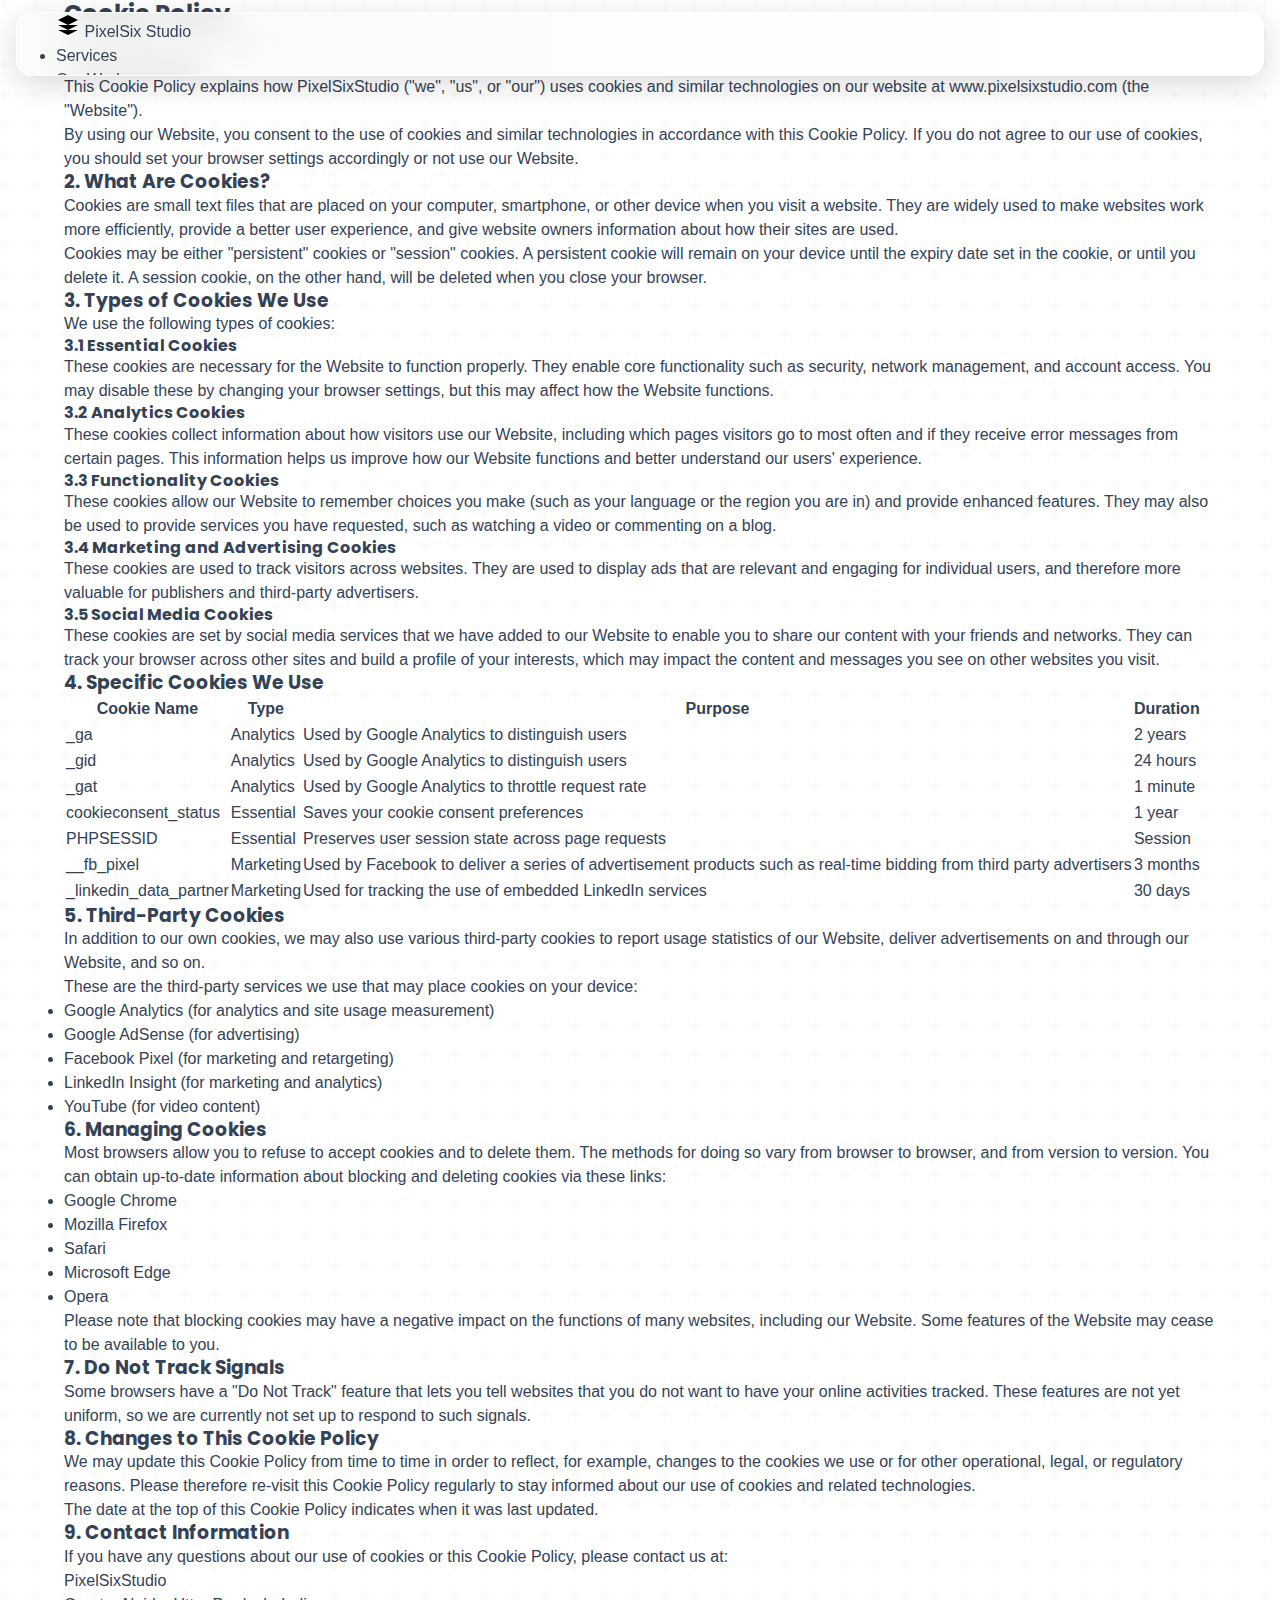
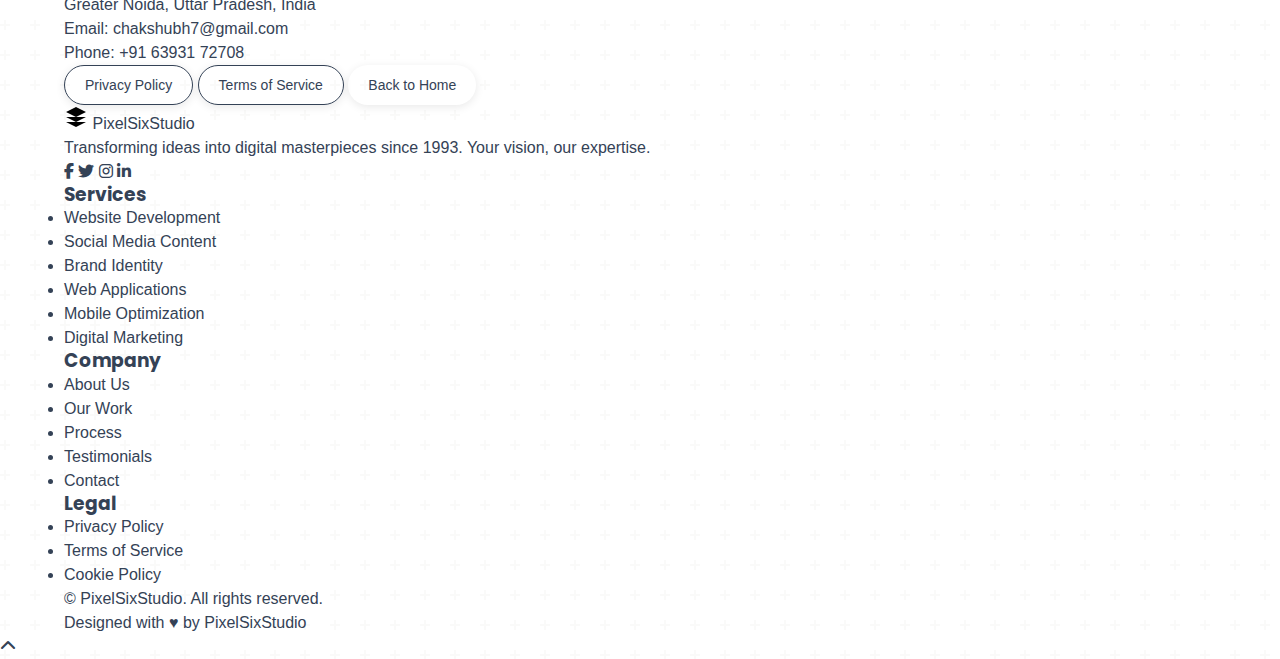
<file: cookie-policy.html>
<!DOCTYPE html>
<html lang="en">
<head>
  <meta charset="UTF-8">
  <meta name="viewport" content="width=device-width, initial-scale=1.0">
  <title>PixelSix Studio</title>
  <link rel="stylesheet" href="styles.css">
  <link rel="stylesheet" href="https://fonts.googleapis.com/css2?family=Poppins:wght@300;400;500;600;700;800&display=swap">
  <link rel="stylesheet" href="https://cdnjs.cloudflare.com/ajax/libs/font-awesome/6.4.0/css/all.min.css">
</head>
<body>
  <!-- Header -->
  <header class="header">
    <div class="container">
      <div class="logo">
        <a href="index.html" title="Back to top">
          <svg width="24" height="24" viewBox="0 0 24 24">
            <path d="M12 2L2 7l10 5 10-5-10-5zM2 17l10 5 10-5M2 12l10 5 10-5"></path>
          </svg>
          <span>PixelSix Studio</span>
        </a>
      </div>
      <nav class="nav">
        <ul>
          <li><a href="index.html#services" class="nav-link">Services</a></li>
          <li><a href="index.html#work" class="nav-link">Our Work</a></li>
          <li><a href="index.html#process" class="nav-link">Process</a></li>
          <li><a href="index.html#testimonials" class="nav-link">Testimonials</a></li>
          <li><a href="index.html#pricing" class="nav-link">Pricing</a></li>
        </ul>
      </nav>
      <div class="header-actions">
        <a href="index.html#contact" class="btn btn-primary">Get in Touch</a>
        <button class="menu-toggle">
          <span></span>
          <span></span>
          <span></span>
        </button>
      </div>
    </div>
  </header>

  <!-- Mobile Menu -->
  <div class="mobile-menu">
    <div class="mobile-menu-container">
      <ul class="mobile-nav">
        <li><a href="index.html#services" class="mobile-nav-link">Services</a></li>
        <li><a href="index.html#work" class="mobile-nav-link">Our Work</a></li>
        <li><a href="index.html#process" class="mobile-nav-link">Process</a></li>
        <li><a href="index.html#testimonials" class="mobile-nav-link">Testimonials</a></li>
        <li><a href="index.html#pricing" class="mobile-nav-link">Pricing</a></li>
        <li><a href="index.html#contact" class="mobile-nav-link">Contact</a></li>
      </ul>
      <div class="mobile-social">
        <a href="#" class="social-icon"><i class="fab fa-facebook-f"></i></a>
        <a href="#" class="social-icon"><i class="fab fa-twitter"></i></a>
        <a href="#" class="social-icon"><i class="fab fa-instagram"></i></a>
        <a href="#" class="social-icon"><i class="fab fa-linkedin-in"></i></a>
      </div>
    </div>
  </div>

  <!-- Cookie Policy Content -->
  <section class="legal-page">
    <div class="container">
      <div class="section-header">
        <h2 class="section-title">Cookie Policy</h2>
        <p class="section-description">Last updated: April 19, 2025</p>
      </div>
      
      <div class="legal-content">
        <div class="legal-section">
          <h3>1. Introduction</h3>
          <p>This Cookie Policy explains how PixelSixStudio ("we", "us", or "our") uses cookies and similar technologies on our website at <a href="https://www.pixelsixstudio.com">www.pixelsixstudio.com</a> (the "Website").</p>
          <p>By using our Website, you consent to the use of cookies and similar technologies in accordance with this Cookie Policy. If you do not agree to our use of cookies, you should set your browser settings accordingly or not use our Website.</p>
        </div>
        
        <div class="legal-section">
          <h3>2. What Are Cookies?</h3>
          <p>Cookies are small text files that are placed on your computer, smartphone, or other device when you visit a website. They are widely used to make websites work more efficiently, provide a better user experience, and give website owners information about how their sites are used.</p>
          <p>Cookies may be either "persistent" cookies or "session" cookies. A persistent cookie will remain on your device until the expiry date set in the cookie, or until you delete it. A session cookie, on the other hand, will be deleted when you close your browser.</p>
        </div>
        
        <div class="legal-section">
          <h3>3. Types of Cookies We Use</h3>
          <p>We use the following types of cookies:</p>
          
          <h4>3.1 Essential Cookies</h4>
          <p>These cookies are necessary for the Website to function properly. They enable core functionality such as security, network management, and account access. You may disable these by changing your browser settings, but this may affect how the Website functions.</p>
          
          <h4>3.2 Analytics Cookies</h4>
          <p>These cookies collect information about how visitors use our Website, including which pages visitors go to most often and if they receive error messages from certain pages. This information helps us improve how our Website functions and better understand our users' experience.</p>
          
          <h4>3.3 Functionality Cookies</h4>
          <p>These cookies allow our Website to remember choices you make (such as your language or the region you are in) and provide enhanced features. They may also be used to provide services you have requested, such as watching a video or commenting on a blog.</p>
          
          <h4>3.4 Marketing and Advertising Cookies</h4>
          <p>These cookies are used to track visitors across websites. They are used to display ads that are relevant and engaging for individual users, and therefore more valuable for publishers and third-party advertisers.</p>
          
          <h4>3.5 Social Media Cookies</h4>
          <p>These cookies are set by social media services that we have added to our Website to enable you to share our content with your friends and networks. They can track your browser across other sites and build a profile of your interests, which may impact the content and messages you see on other websites you visit.</p>
        </div>
        
        <div class="legal-section">
          <h3>4. Specific Cookies We Use</h3>
          <div class="table-responsive">
            <table class="cookie-table">
              <thead>
                <tr>
                  <th>Cookie Name</th>
                  <th>Type</th>
                  <th>Purpose</th>
                  <th>Duration</th>
                </tr>
              </thead>
              <tbody>
                <tr>
                  <td>_ga</td>
                  <td>Analytics</td>
                  <td>Used by Google Analytics to distinguish users</td>
                  <td>2 years</td>
                </tr>
                <tr>
                  <td>_gid</td>
                  <td>Analytics</td>
                  <td>Used by Google Analytics to distinguish users</td>
                  <td>24 hours</td>
                </tr>
                <tr>
                  <td>_gat</td>
                  <td>Analytics</td>
                  <td>Used by Google Analytics to throttle request rate</td>
                  <td>1 minute</td>
                </tr>
                <tr>
                  <td>cookieconsent_status</td>
                  <td>Essential</td>
                  <td>Saves your cookie consent preferences</td>
                  <td>1 year</td>
                </tr>
                <tr>
                  <td>PHPSESSID</td>
                  <td>Essential</td>
                  <td>Preserves user session state across page requests</td>
                  <td>Session</td>
                </tr>
                <tr>
                  <td>__fb_pixel</td>
                  <td>Marketing</td>
                  <td>Used by Facebook to deliver a series of advertisement products such as real-time bidding from third party advertisers</td>
                  <td>3 months</td>
                </tr>
                <tr>
                  <td>_linkedin_data_partner</td>
                  <td>Marketing</td>
                  <td>Used for tracking the use of embedded LinkedIn services</td>
                  <td>30 days</td>
                </tr>
              </tbody>
            </table>
          </div>
        </div>
        
        <div class="legal-section">
          <h3>5. Third-Party Cookies</h3>
          <p>In addition to our own cookies, we may also use various third-party cookies to report usage statistics of our Website, deliver advertisements on and through our Website, and so on.</p>
          <p>These are the third-party services we use that may place cookies on your device:</p>
          <ul>
            <li>Google Analytics (for analytics and site usage measurement)</li>
            <li>Google AdSense (for advertising)</li>
            <li>Facebook Pixel (for marketing and retargeting)</li>
            <li>LinkedIn Insight (for marketing and analytics)</li>
            <li>YouTube (for video content)</li>
          </ul>
        </div>
        
        <div class="legal-section">
          <h3>6. Managing Cookies</h3>
          <p>Most browsers allow you to refuse to accept cookies and to delete them. The methods for doing so vary from browser to browser, and from version to version. You can obtain up-to-date information about blocking and deleting cookies via these links:</p>
          <ul>
            <li><a href="https://support.google.com/chrome/answer/95647" target="_blank">Google Chrome</a></li>
            <li><a href="https://support.mozilla.org/en-US/kb/enhanced-tracking-protection-firefox-desktop" target="_blank">Mozilla Firefox</a></li>
            <li><a href="https://support.apple.com/guide/safari/manage-cookies-and-website-data-sfri11471" target="_blank">Safari</a></li>
            <li><a href="https://support.microsoft.com/en-us/windows/microsoft-edge-browsing-data-and-privacy-bb8174ba-9d73-dcf2-9b4a-c582b4e640dd" target="_blank">Microsoft Edge</a></li>
            <li><a href="https://help.opera.com/en/latest/web-preferences/" target="_blank">Opera</a></li>
          </ul>
          <p>Please note that blocking cookies may have a negative impact on the functions of many websites, including our Website. Some features of the Website may cease to be available to you.</p>
        </div>
        
        <div class="legal-section">
          <h3>7. Do Not Track Signals</h3>
          <p>Some browsers have a "Do Not Track" feature that lets you tell websites that you do not want to have your online activities tracked. These features are not yet uniform, so we are currently not set up to respond to such signals.</p>
        </div>
        
        <div class="legal-section">
          <h3>8. Changes to This Cookie Policy</h3>
          <p>We may update this Cookie Policy from time to time in order to reflect, for example, changes to the cookies we use or for other operational, legal, or regulatory reasons. Please therefore re-visit this Cookie Policy regularly to stay informed about our use of cookies and related technologies.</p>
          <p>The date at the top of this Cookie Policy indicates when it was last updated.</p>
        </div>
        
        <div class="legal-section">
          <h3>9. Contact Information</h3>
          <p>If you have any questions about our use of cookies or this Cookie Policy, please contact us at:</p>
          <p>PixelSixStudio<br>
          Greater Noida, Uttar Pradesh, India<br>
          Email: chakshubh7@gmail.com<br>
          Phone: +91 63931 72708</p>
        </div>
      </div>
      
      <div class="legal-nav">
        <a href="privacy-policy.html" class="btn btn-outline">Privacy Policy</a>
        <a href="terms-of-service.html" class="btn btn-outline">Terms of Service</a>
        <a href="index.html" class="btn btn-primary">Back to Home</a>
      </div>
    </div>
  </section>

  <!-- Footer -->
  <footer class="footer">
    <div class="container">
      <div class="footer-grid">
        <div class="footer-info">
          <div class="footer-logo">
            <svg width="24" height="24" viewBox="0 0 24 24">
              <path d="M12 2L2 7l10 5 10-5-10-5zM2 17l10 5 10-5M2 12l10 5 10-5"></path>
            </svg>
            <span>PixelSixStudio</span>
          </div>
          <p class="footer-description">Transforming ideas into digital masterpieces since 1993. Your vision, our expertise.</p>
          <div class="footer-social">
            <a href="#" class="social-icon"><i class="fab fa-facebook-f"></i></a>
            <a href="#" class="social-icon"><i class="fab fa-twitter"></i></a>
            <a href="#" class="social-icon"><i class="fab fa-instagram"></i></a>
            <a href="#" class="social-icon"><i class="fab fa-linkedin-in"></i></a>
          </div>
        </div>
        <div class="footer-links">
          <h3 class="footer-title">Services</h3>
          <ul>
            <li><a href="index.html#services">Website Development</a></li>
            <li><a href="index.html#services">Social Media Content</a></li>
            <li><a href="index.html#services">Brand Identity</a></li>
            <li><a href="index.html#services">Web Applications</a></li>
            <li><a href="index.html#services">Mobile Optimization</a></li>
            <li><a href="index.html#services">Digital Marketing</a></li>
          </ul>
        </div>
        <div class="footer-links">
          <h3 class="footer-title">Company</h3>
          <ul>
            <li><a href="#">About Us</a></li>
            <li><a href="index.html#work">Our Work</a></li>
            <li><a href="index.html#process">Process</a></li>
            <li><a href="index.html#testimonials">Testimonials</a></li>
            <li><a href="index.html#contact">Contact</a></li>
          </ul>
        </div>
        <div class="footer-links">
          <h3 class="footer-title">Legal</h3>
          <ul>
            <li><a href="privacy-policy.html">Privacy Policy</a></li>
            <li><a href="terms-of-service.html">Terms of Service</a></li>
            <li><a href="cookie-policy.html">Cookie Policy</a></li>
          </ul>
        </div>
      </div>
      <div class="footer-bottom">
        <p class="copyright">© <span id="currentYear"></span> PixelSixStudio. All rights reserved.</p>
        <p class="footer-credit">Designed with ♥ by PixelSixStudio</p>
      </div>
    </div>
  </footer>

  <!-- Back to Top Button -->
  <a href="#" class="back-to-top">
    <i class="fas fa-chevron-up"></i>
  </a>

  <script src="script.js"></script>
</body>
</html>
</file>
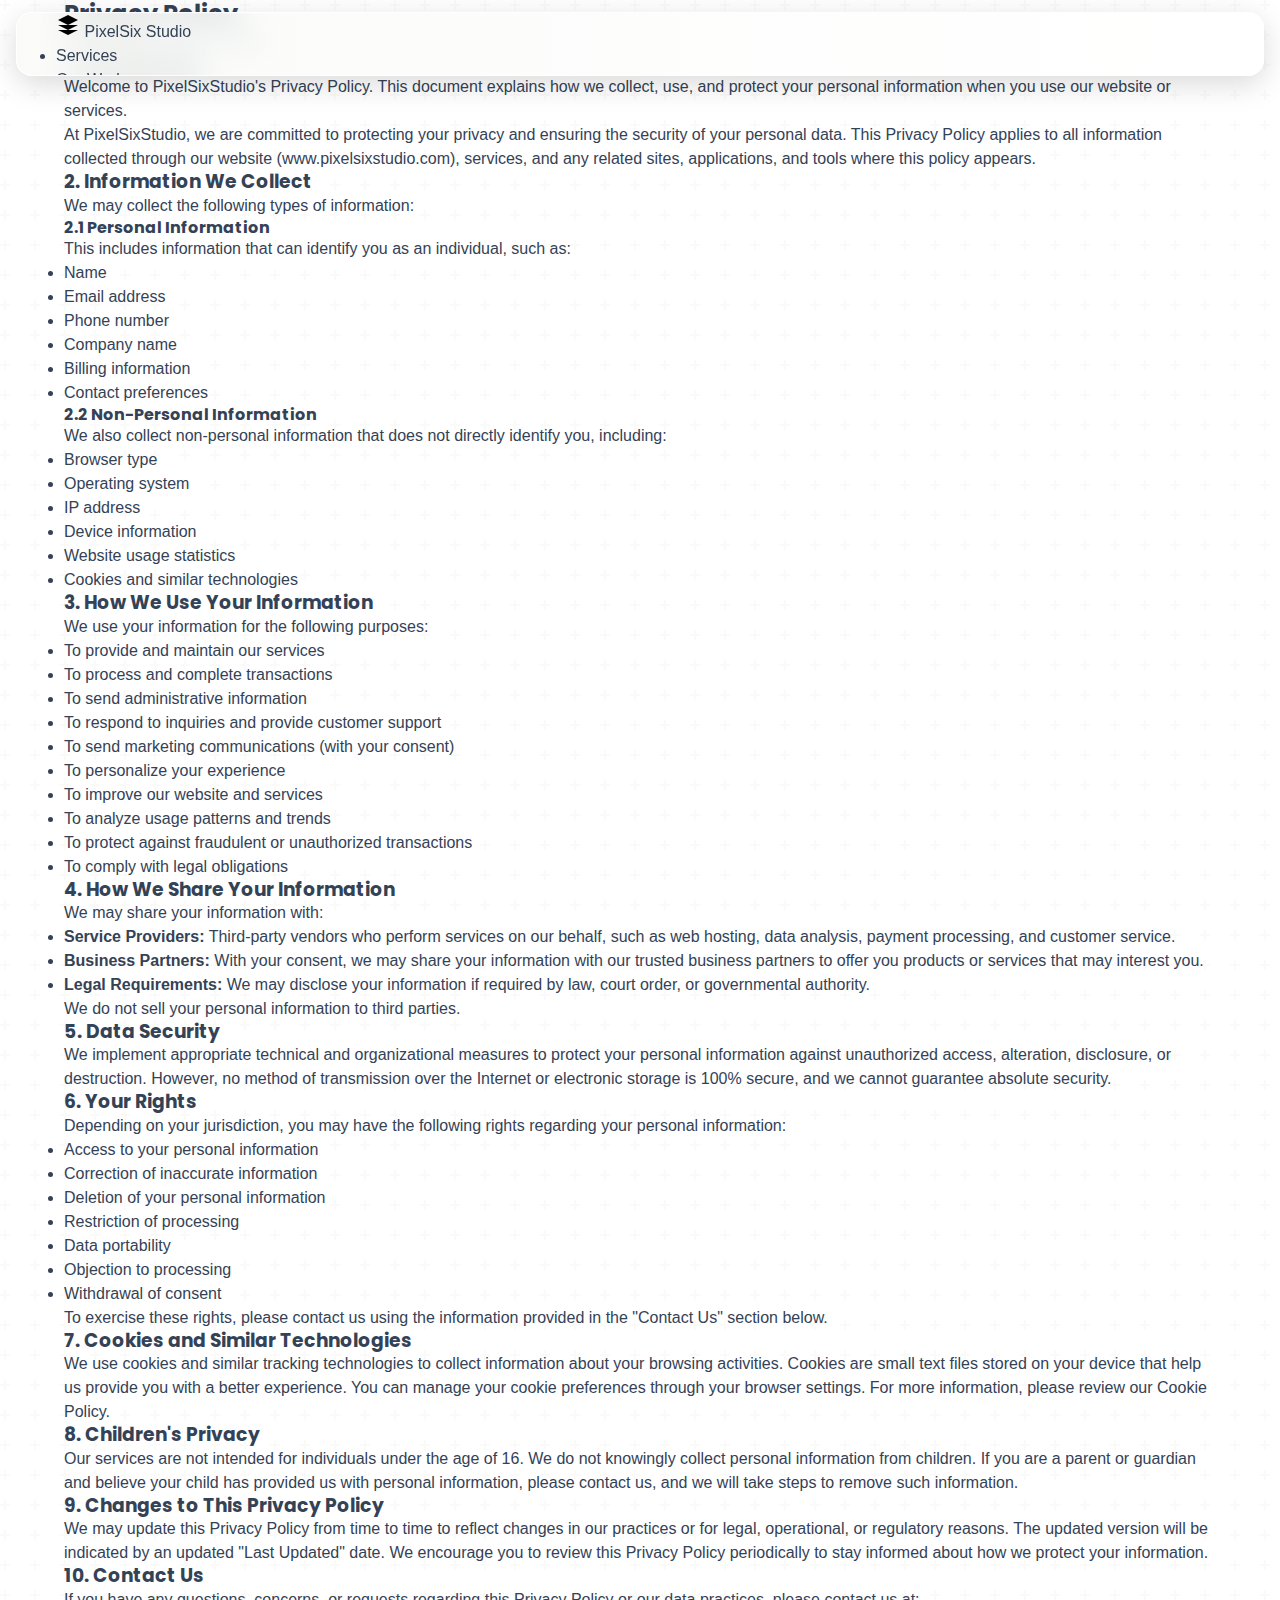
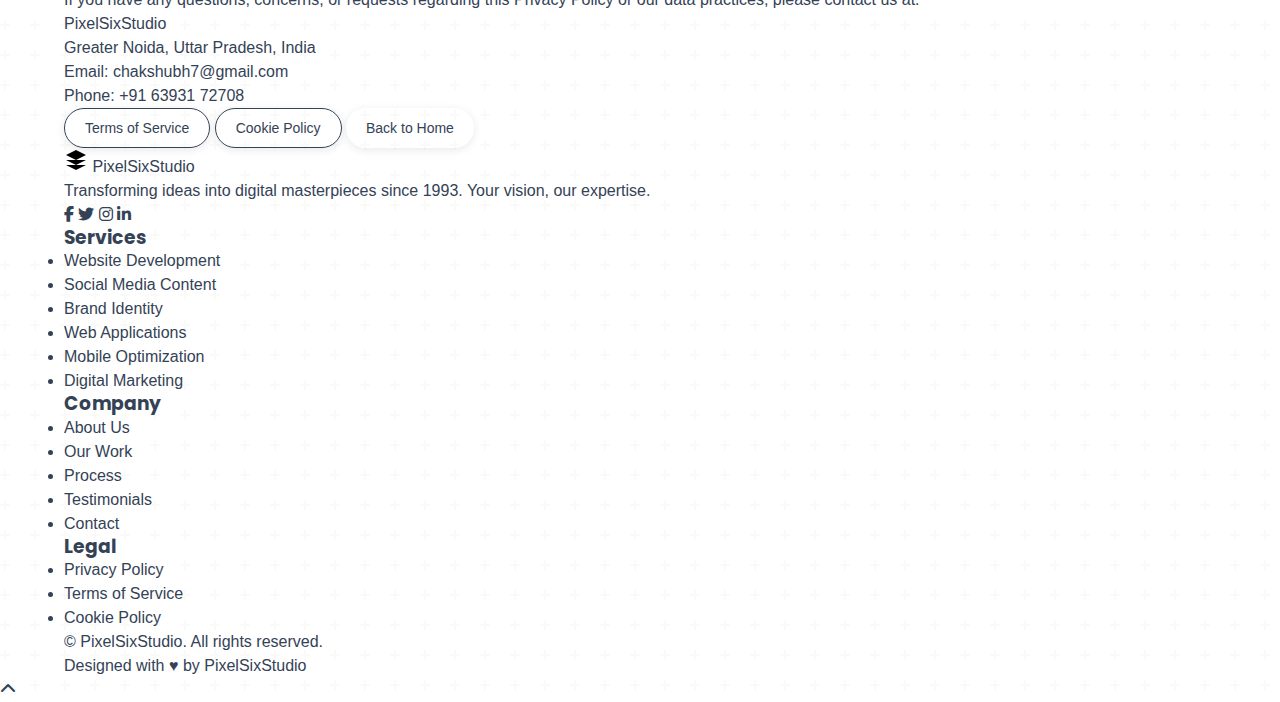
<file: privacy-policy.html>
<!DOCTYPE html>
<html lang="en">
<head>
  <meta charset="UTF-8">
  <meta name="viewport" content="width=device-width, initial-scale=1.0">
  <title>PixelSix Studio</title>
  <link rel="stylesheet" href="styles.css">
  <link rel="stylesheet" href="https://fonts.googleapis.com/css2?family=Poppins:wght@300;400;500;600;700;800&display=swap">
  <link rel="stylesheet" href="https://cdnjs.cloudflare.com/ajax/libs/font-awesome/6.4.0/css/all.min.css">
</head>
<body>
  <!-- Header -->
  <header class="header">
    <div class="container">
      <div class="logo">
        <a href="index.html" title="Back to top">
          <svg width="24" height="24" viewBox="0 0 24 24">
            <path d="M12 2L2 7l10 5 10-5-10-5zM2 17l10 5 10-5M2 12l10 5 10-5"></path>
          </svg>
          <span>PixelSix Studio</span>
        </a>
      </div>
      <nav class="nav">
        <ul>
          <li><a href="index.html#services" class="nav-link">Services</a></li>
          <li><a href="index.html#work" class="nav-link">Our Work</a></li>
          <li><a href="index.html#process" class="nav-link">Process</a></li>
          <li><a href="index.html#testimonials" class="nav-link">Testimonials</a></li>
          <li><a href="index.html#pricing" class="nav-link">Pricing</a></li>
        </ul>
      </nav>
      <div class="header-actions">
        <a href="index.html#contact" class="btn btn-primary">Get in Touch</a>
        <button class="menu-toggle">
          <span></span>
          <span></span>
          <span></span>
        </button>
      </div>
    </div>
  </header>

  <!-- Mobile Menu -->
  <div class="mobile-menu">
    <div class="mobile-menu-container">
      <ul class="mobile-nav">
        <li><a href="index.html#services" class="mobile-nav-link">Services</a></li>
        <li><a href="index.html#work" class="mobile-nav-link">Our Work</a></li>
        <li><a href="index.html#process" class="mobile-nav-link">Process</a></li>
        <li><a href="index.html#testimonials" class="mobile-nav-link">Testimonials</a></li>
        <li><a href="index.html#pricing" class="mobile-nav-link">Pricing</a></li>
        <li><a href="index.html#contact" class="mobile-nav-link">Contact</a></li>
      </ul>
      <div class="mobile-social">
        <a href="#" class="social-icon"><i class="fab fa-facebook-f"></i></a>
        <a href="#" class="social-icon"><i class="fab fa-twitter"></i></a>
        <a href="#" class="social-icon"><i class="fab fa-instagram"></i></a>
        <a href="#" class="social-icon"><i class="fab fa-linkedin-in"></i></a>
      </div>
    </div>
  </div>

  <!-- Privacy Policy Content -->
  <section class="legal-page">
    <div class="container">
      <div class="section-header">
        <h2 class="section-title">Privacy Policy</h2>
        <p class="section-description">Last updated: April 19, 2023</p>
      </div>
      
      <div class="legal-content">
        <div class="legal-section">
          <h3>1. Introduction</h3>
          <p>Welcome to PixelSixStudio's Privacy Policy. This document explains how we collect, use, and protect your personal information when you use our website or services.</p>
          <p>At PixelSixStudio, we are committed to protecting your privacy and ensuring the security of your personal data. This Privacy Policy applies to all information collected through our website (<a href="https://www.pixelsixstudio.com">www.pixelsixstudio.com</a>), services, and any related sites, applications, and tools where this policy appears.</p>
        </div>
        
        <div class="legal-section">
          <h3>2. Information We Collect</h3>
          <p>We may collect the following types of information:</p>
          
          <h4>2.1 Personal Information</h4>
          <p>This includes information that can identify you as an individual, such as:</p>
          <ul>
            <li>Name</li>
            <li>Email address</li>
            <li>Phone number</li>
            <li>Company name</li>
            <li>Billing information</li>
            <li>Contact preferences</li>
          </ul>
          
          <h4>2.2 Non-Personal Information</h4>
          <p>We also collect non-personal information that does not directly identify you, including:</p>
          <ul>
            <li>Browser type</li>
            <li>Operating system</li>
            <li>IP address</li>
            <li>Device information</li>
            <li>Website usage statistics</li>
            <li>Cookies and similar technologies</li>
          </ul>
        </div>
        
        <div class="legal-section">
          <h3>3. How We Use Your Information</h3>
          <p>We use your information for the following purposes:</p>
          <ul>
            <li>To provide and maintain our services</li>
            <li>To process and complete transactions</li>
            <li>To send administrative information</li>
            <li>To respond to inquiries and provide customer support</li>
            <li>To send marketing communications (with your consent)</li>
            <li>To personalize your experience</li>
            <li>To improve our website and services</li>
            <li>To analyze usage patterns and trends</li>
            <li>To protect against fraudulent or unauthorized transactions</li>
            <li>To comply with legal obligations</li>
          </ul>
        </div>
        
        <div class="legal-section">
          <h3>4. How We Share Your Information</h3>
          <p>We may share your information with:</p>
          <ul>
            <li><strong>Service Providers:</strong> Third-party vendors who perform services on our behalf, such as web hosting, data analysis, payment processing, and customer service.</li>
            <li><strong>Business Partners:</strong> With your consent, we may share your information with our trusted business partners to offer you products or services that may interest you.</li>
            <li><strong>Legal Requirements:</strong> We may disclose your information if required by law, court order, or governmental authority.</li>
          </ul>
          <p>We do not sell your personal information to third parties.</p>
        </div>
        
        <div class="legal-section">
          <h3>5. Data Security</h3>
          <p>We implement appropriate technical and organizational measures to protect your personal information against unauthorized access, alteration, disclosure, or destruction. However, no method of transmission over the Internet or electronic storage is 100% secure, and we cannot guarantee absolute security.</p>
        </div>
        
        <div class="legal-section">
          <h3>6. Your Rights</h3>
          <p>Depending on your jurisdiction, you may have the following rights regarding your personal information:</p>
          <ul>
            <li>Access to your personal information</li>
            <li>Correction of inaccurate information</li>
            <li>Deletion of your personal information</li>
            <li>Restriction of processing</li>
            <li>Data portability</li>
            <li>Objection to processing</li>
            <li>Withdrawal of consent</li>
          </ul>
          <p>To exercise these rights, please contact us using the information provided in the "Contact Us" section below.</p>
        </div>
        
        <div class="legal-section">
          <h3>7. Cookies and Similar Technologies</h3>
          <p>We use cookies and similar tracking technologies to collect information about your browsing activities. Cookies are small text files stored on your device that help us provide you with a better experience. You can manage your cookie preferences through your browser settings. For more information, please review our <a href="cookie-policy.html">Cookie Policy</a>.</p>
        </div>
        
        <div class="legal-section">
          <h3>8. Children's Privacy</h3>
          <p>Our services are not intended for individuals under the age of 16. We do not knowingly collect personal information from children. If you are a parent or guardian and believe your child has provided us with personal information, please contact us, and we will take steps to remove such information.</p>
        </div>
        
        <div class="legal-section">
          <h3>9. Changes to This Privacy Policy</h3>
          <p>We may update this Privacy Policy from time to time to reflect changes in our practices or for legal, operational, or regulatory reasons. The updated version will be indicated by an updated "Last Updated" date. We encourage you to review this Privacy Policy periodically to stay informed about how we protect your information.</p>
        </div>
        
        <div class="legal-section">
          <h3>10. Contact Us</h3>
          <p>If you have any questions, concerns, or requests regarding this Privacy Policy or our data practices, please contact us at:</p>
          <p>PixelSixStudio<br>
          Greater Noida, Uttar Pradesh, India<br>
          Email: chakshubh7@gmail.com<br>
          Phone: +91 63931 72708</p>
        </div>
      </div>
      
      <div class="legal-nav">
        <a href="terms-of-service.html" class="btn btn-outline">Terms of Service</a>
        <a href="cookie-policy.html" class="btn btn-outline">Cookie Policy</a>
        <a href="index.html" class="btn btn-primary">Back to Home</a>
      </div>
    </div>
  </section>

  <!-- Footer -->
  <footer class="footer">
    <div class="container">
      <div class="footer-grid">
        <div class="footer-info">
          <div class="footer-logo">
            <a href="#" title="Back to top">
              <svg width="24" height="24" viewBox="0 0 24 24">
                <path d="M12 2L2 7l10 5 10-5-10-5zM2 17l10 5 10-5M2 12l10 5 10-5"></path>
              </svg>
              <span>PixelSixStudio</span>
            </a>
          </div>
          <p class="footer-description">Transforming ideas into digital masterpieces since 1993. Your vision, our expertise.</p>
          <div class="footer-social">
            <a href="#" class="social-icon"><i class="fab fa-facebook-f"></i></a>
            <a href="#" class="social-icon"><i class="fab fa-twitter"></i></a>
            <a href="#" class="social-icon"><i class="fab fa-instagram"></i></a>
            <a href="#" class="social-icon"><i class="fab fa-linkedin-in"></i></a>
          </div>
        </div>
        <div class="footer-links">
          <h3 class="footer-title">Services</h3>
          <ul>
            <li><a href="index.html#services">Website Development</a></li>
            <li><a href="index.html#services">Social Media Content</a></li>
            <li><a href="index.html#services">Brand Identity</a></li>
            <li><a href="index.html#services">Web Applications</a></li>
            <li><a href="index.html#services">Mobile Optimization</a></li>
            <li><a href="index.html#services">Digital Marketing</a></li>
          </ul>
        </div>
        <div class="footer-links">
          <h3 class="footer-title">Company</h3>
          <ul>
            <li><a href="#">About Us</a></li>
            <li><a href="index.html#work">Our Work</a></li>
            <li><a href="index.html#process">Process</a></li>
            <li><a href="index.html#testimonials">Testimonials</a></li>
            <li><a href="index.html#contact">Contact</a></li>
          </ul>
        </div>
        <div class="footer-links">
          <h3 class="footer-title">Legal</h3>
          <ul>
            <li><a href="privacy-policy.html">Privacy Policy</a></li>
            <li><a href="terms-of-service.html">Terms of Service</a></li>
            <li><a href="cookie-policy.html">Cookie Policy</a></li>
          </ul>
        </div>
      </div>
      <div class="footer-bottom">
        <p class="copyright">© <span id="currentYear"></span> PixelSixStudio. All rights reserved.</p>
        <p class="footer-credit">Designed with ♥ by PixelSixStudio</p>
      </div>
    </div>
  </footer>

  <!-- Back to Top Button -->
  <a href="#" class="back-to-top">
    <i class="fas fa-chevron-up"></i>
  </a>

  <script src="script.js"></script>
</body>
</html>
</file>
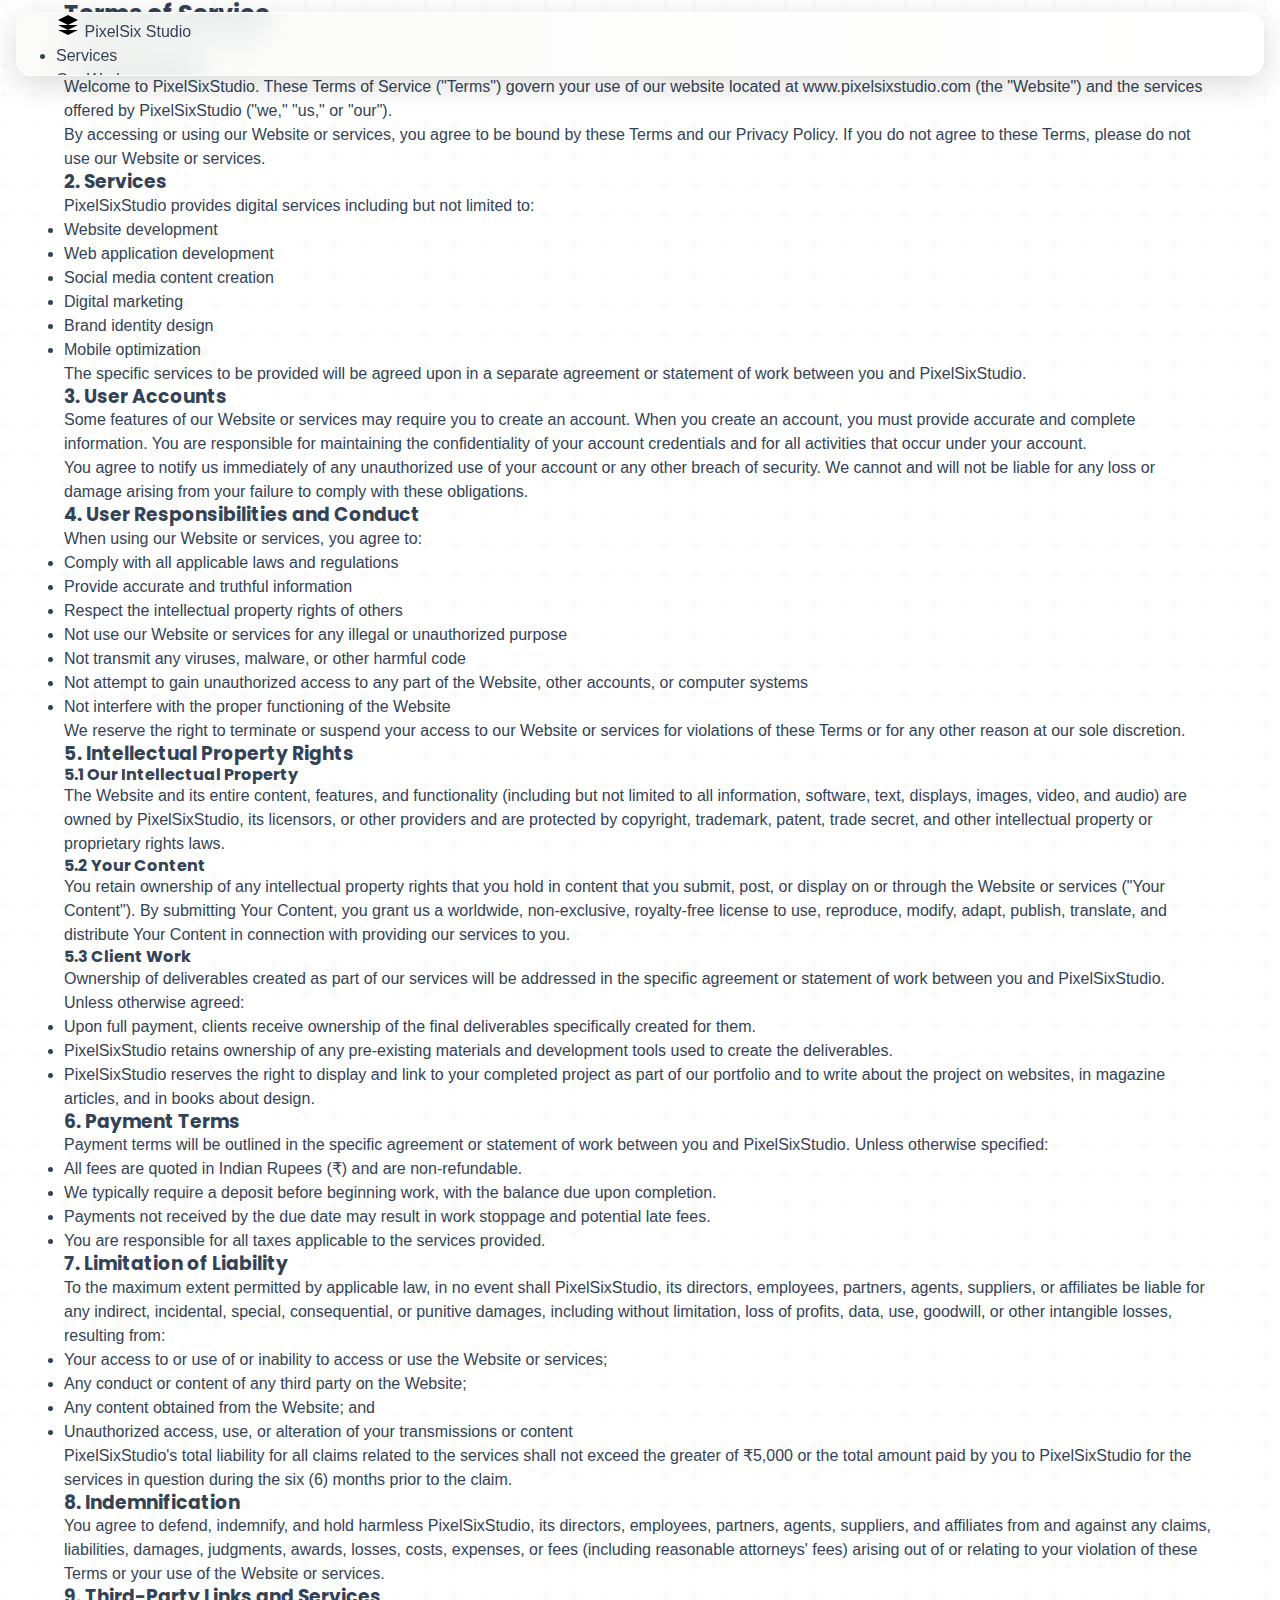
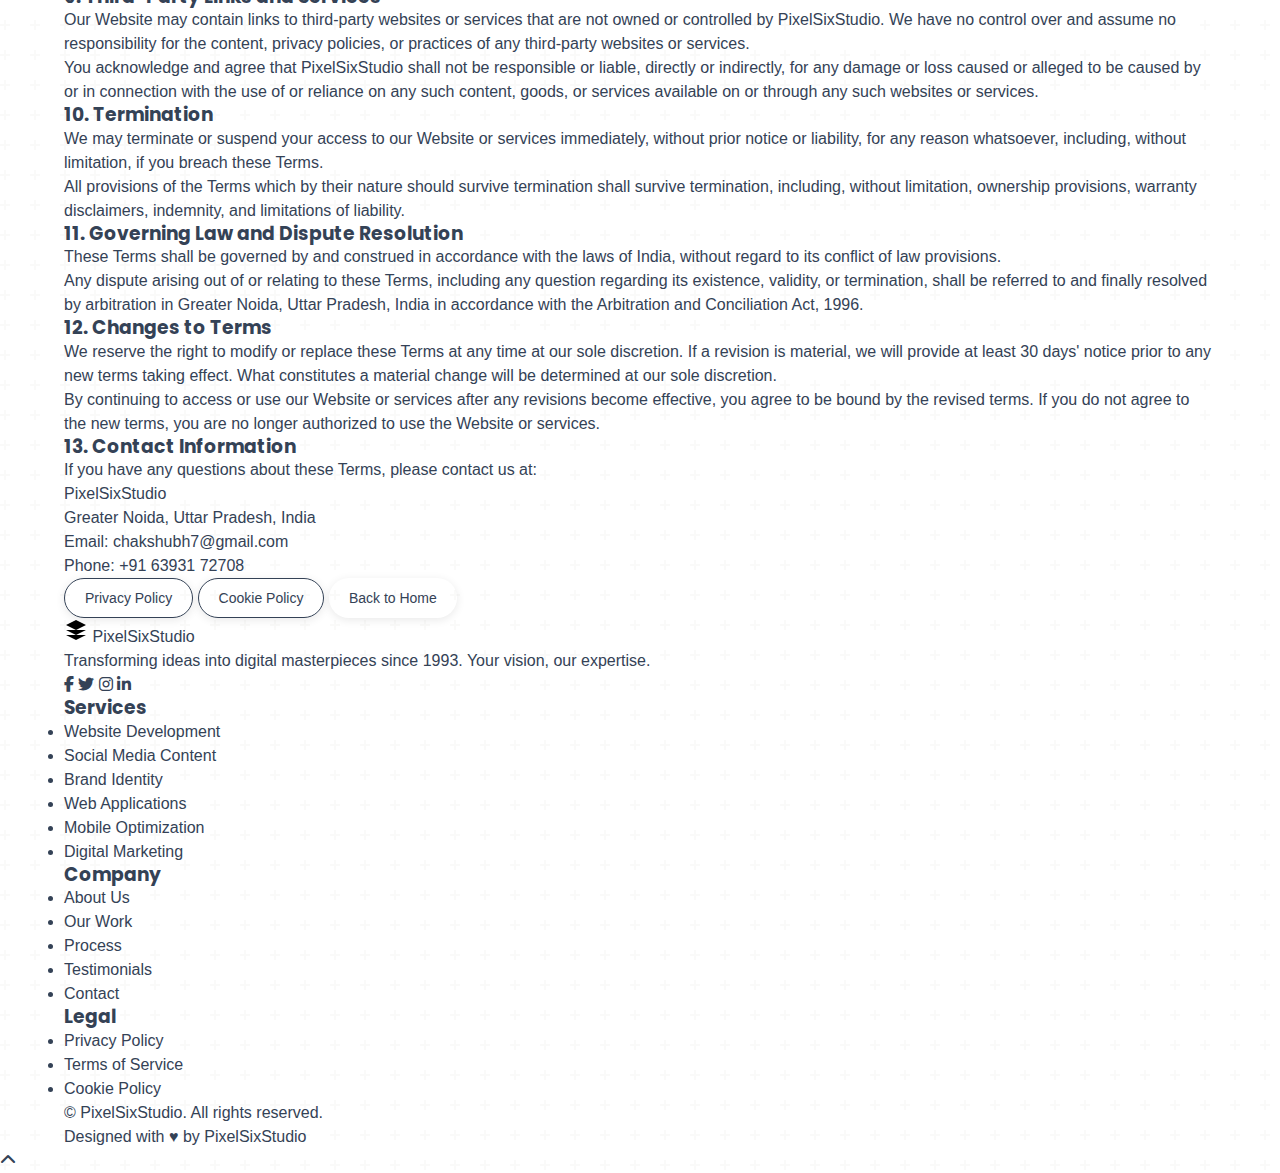
<file: terms-of-service.html>
<!DOCTYPE html>
<html lang="en">
<head>
  <meta charset="UTF-8">
  <meta name="viewport" content="width=device-width, initial-scale=1.0">
  <title>PixelSix Studio</title>
  <link rel="stylesheet" href="styles.css">
  <link rel="stylesheet" href="https://fonts.googleapis.com/css2?family=Poppins:wght@300;400;500;600;700;800&display=swap">
  <link rel="stylesheet" href="https://cdnjs.cloudflare.com/ajax/libs/font-awesome/6.4.0/css/all.min.css">
</head>
<body>
  <!-- Header -->
  <header class="header">
    <div class="container">
      <div class="logo">
        <a href="index.html" title="Back to top">
          <svg width="24" height="24" viewBox="0 0 24 24">
            <path d="M12 2L2 7l10 5 10-5-10-5zM2 17l10 5 10-5M2 12l10 5 10-5"></path>
          </svg>
          <span>PixelSix Studio</span>
        </a>
      </div>
      <nav class="nav">
        <ul>
          <li><a href="index.html#services" class="nav-link">Services</a></li>
          <li><a href="index.html#work" class="nav-link">Our Work</a></li>
          <li><a href="index.html#process" class="nav-link">Process</a></li>
          <li><a href="index.html#testimonials" class="nav-link">Testimonials</a></li>
          <li><a href="index.html#pricing" class="nav-link">Pricing</a></li>
        </ul>
      </nav>
      <div class="header-actions">
        <a href="index.html#contact" class="btn btn-primary">Get in Touch</a>
        <button class="menu-toggle">
          <span></span>
          <span></span>
          <span></span>
        </button>
      </div>
    </div>
  </header>

  <!-- Mobile Menu -->
  <div class="mobile-menu">
    <div class="mobile-menu-container">
      <ul class="mobile-nav">
        <li><a href="index.html#services" class="mobile-nav-link">Services</a></li>
        <li><a href="index.html#work" class="mobile-nav-link">Our Work</a></li>
        <li><a href="index.html#process" class="mobile-nav-link">Process</a></li>
        <li><a href="index.html#testimonials" class="mobile-nav-link">Testimonials</a></li>
        <li><a href="index.html#pricing" class="mobile-nav-link">Pricing</a></li>
        <li><a href="index.html#contact" class="mobile-nav-link">Contact</a></li>
      </ul>
      <div class="mobile-social">
        <a href="#" class="social-icon"><i class="fab fa-facebook-f"></i></a>
        <a href="#" class="social-icon"><i class="fab fa-twitter"></i></a>
        <a href="#" class="social-icon"><i class="fab fa-instagram"></i></a>
        <a href="#" class="social-icon"><i class="fab fa-linkedin-in"></i></a>
      </div>
    </div>
  </div>

  <!-- Terms of Service Content -->
  <section class="legal-page">
    <div class="container">
      <div class="section-header">
        <h2 class="section-title">Terms of Service</h2>
        <p class="section-description">Last updated: April 19, 2025</p>
      </div>
      
      <div class="legal-content">
        <div class="legal-section">
          <h3>1. Introduction</h3>
          <p>Welcome to PixelSixStudio. These Terms of Service ("Terms") govern your use of our website located at <a href="https://www.pixelsixstudio.com">www.pixelsixstudio.com</a> (the "Website") and the services offered by PixelSixStudio ("we," "us," or "our").</p>
          <p>By accessing or using our Website or services, you agree to be bound by these Terms and our Privacy Policy. If you do not agree to these Terms, please do not use our Website or services.</p>
        </div>
        
        <div class="legal-section">
          <h3>2. Services</h3>
          <p>PixelSixStudio provides digital services including but not limited to:</p>
          <ul>
            <li>Website development</li>
            <li>Web application development</li>
            <li>Social media content creation</li>
            <li>Digital marketing</li>
            <li>Brand identity design</li>
            <li>Mobile optimization</li>
          </ul>
          <p>The specific services to be provided will be agreed upon in a separate agreement or statement of work between you and PixelSixStudio.</p>
        </div>
        
        <div class="legal-section">
          <h3>3. User Accounts</h3>
          <p>Some features of our Website or services may require you to create an account. When you create an account, you must provide accurate and complete information. You are responsible for maintaining the confidentiality of your account credentials and for all activities that occur under your account.</p>
          <p>You agree to notify us immediately of any unauthorized use of your account or any other breach of security. We cannot and will not be liable for any loss or damage arising from your failure to comply with these obligations.</p>
        </div>
        
        <div class="legal-section">
          <h3>4. User Responsibilities and Conduct</h3>
          <p>When using our Website or services, you agree to:</p>
          <ul>
            <li>Comply with all applicable laws and regulations</li>
            <li>Provide accurate and truthful information</li>
            <li>Respect the intellectual property rights of others</li>
            <li>Not use our Website or services for any illegal or unauthorized purpose</li>
            <li>Not transmit any viruses, malware, or other harmful code</li>
            <li>Not attempt to gain unauthorized access to any part of the Website, other accounts, or computer systems</li>
            <li>Not interfere with the proper functioning of the Website</li>
          </ul>
          <p>We reserve the right to terminate or suspend your access to our Website or services for violations of these Terms or for any other reason at our sole discretion.</p>
        </div>
        
        <div class="legal-section">
          <h3>5. Intellectual Property Rights</h3>
          <h4>5.1 Our Intellectual Property</h4>
          <p>The Website and its entire content, features, and functionality (including but not limited to all information, software, text, displays, images, video, and audio) are owned by PixelSixStudio, its licensors, or other providers and are protected by copyright, trademark, patent, trade secret, and other intellectual property or proprietary rights laws.</p>
          
          <h4>5.2 Your Content</h4>
          <p>You retain ownership of any intellectual property rights that you hold in content that you submit, post, or display on or through the Website or services ("Your Content"). By submitting Your Content, you grant us a worldwide, non-exclusive, royalty-free license to use, reproduce, modify, adapt, publish, translate, and distribute Your Content in connection with providing our services to you.</p>
          
          <h4>5.3 Client Work</h4>
          <p>Ownership of deliverables created as part of our services will be addressed in the specific agreement or statement of work between you and PixelSixStudio. Unless otherwise agreed:</p>
          <ul>
            <li>Upon full payment, clients receive ownership of the final deliverables specifically created for them.</li>
            <li>PixelSixStudio retains ownership of any pre-existing materials and development tools used to create the deliverables.</li>
            <li>PixelSixStudio reserves the right to display and link to your completed project as part of our portfolio and to write about the project on websites, in magazine articles, and in books about design.</li>
          </ul>
        </div>
        
        <div class="legal-section">
          <h3>6. Payment Terms</h3>
          <p>Payment terms will be outlined in the specific agreement or statement of work between you and PixelSixStudio. Unless otherwise specified:</p>
          <ul>
            <li>All fees are quoted in Indian Rupees (₹) and are non-refundable.</li>
            <li>We typically require a deposit before beginning work, with the balance due upon completion.</li>
            <li>Payments not received by the due date may result in work stoppage and potential late fees.</li>
            <li>You are responsible for all taxes applicable to the services provided.</li>
          </ul>
        </div>
        
        <div class="legal-section">
          <h3>7. Limitation of Liability</h3>
          <p>To the maximum extent permitted by applicable law, in no event shall PixelSixStudio, its directors, employees, partners, agents, suppliers, or affiliates be liable for any indirect, incidental, special, consequential, or punitive damages, including without limitation, loss of profits, data, use, goodwill, or other intangible losses, resulting from:</p>
          <ul>
            <li>Your access to or use of or inability to access or use the Website or services;</li>
            <li>Any conduct or content of any third party on the Website;</li>
            <li>Any content obtained from the Website; and</li>
            <li>Unauthorized access, use, or alteration of your transmissions or content</li>
          </ul>
          <p>PixelSixStudio's total liability for all claims related to the services shall not exceed the greater of ₹5,000 or the total amount paid by you to PixelSixStudio for the services in question during the six (6) months prior to the claim.</p>
        </div>
        
        <div class="legal-section">
          <h3>8. Indemnification</h3>
          <p>You agree to defend, indemnify, and hold harmless PixelSixStudio, its directors, employees, partners, agents, suppliers, and affiliates from and against any claims, liabilities, damages, judgments, awards, losses, costs, expenses, or fees (including reasonable attorneys' fees) arising out of or relating to your violation of these Terms or your use of the Website or services.</p>
        </div>
        
        <div class="legal-section">
          <h3>9. Third-Party Links and Services</h3>
          <p>Our Website may contain links to third-party websites or services that are not owned or controlled by PixelSixStudio. We have no control over and assume no responsibility for the content, privacy policies, or practices of any third-party websites or services.</p>
          <p>You acknowledge and agree that PixelSixStudio shall not be responsible or liable, directly or indirectly, for any damage or loss caused or alleged to be caused by or in connection with the use of or reliance on any such content, goods, or services available on or through any such websites or services.</p>
        </div>
        
        <div class="legal-section">
          <h3>10. Termination</h3>
          <p>We may terminate or suspend your access to our Website or services immediately, without prior notice or liability, for any reason whatsoever, including, without limitation, if you breach these Terms.</p>
          <p>All provisions of the Terms which by their nature should survive termination shall survive termination, including, without limitation, ownership provisions, warranty disclaimers, indemnity, and limitations of liability.</p>
        </div>
        
        <div class="legal-section">
          <h3>11. Governing Law and Dispute Resolution</h3>
          <p>These Terms shall be governed by and construed in accordance with the laws of India, without regard to its conflict of law provisions.</p>
          <p>Any dispute arising out of or relating to these Terms, including any question regarding its existence, validity, or termination, shall be referred to and finally resolved by arbitration in Greater Noida, Uttar Pradesh, India in accordance with the Arbitration and Conciliation Act, 1996.</p>
        </div>
        
        <div class="legal-section">
          <h3>12. Changes to Terms</h3>
          <p>We reserve the right to modify or replace these Terms at any time at our sole discretion. If a revision is material, we will provide at least 30 days' notice prior to any new terms taking effect. What constitutes a material change will be determined at our sole discretion.</p>
          <p>By continuing to access or use our Website or services after any revisions become effective, you agree to be bound by the revised terms. If you do not agree to the new terms, you are no longer authorized to use the Website or services.</p>
        </div>
        
        <div class="legal-section">
          <h3>13. Contact Information</h3>
          <p>If you have any questions about these Terms, please contact us at:</p>
          <p>PixelSixStudio<br>
          Greater Noida, Uttar Pradesh, India<br>
          Email: chakshubh7@gmail.com<br>
          Phone: +91 63931 72708</p>
        </div>
      </div>
      
      <div class="legal-nav">
        <a href="privacy-policy.html" class="btn btn-outline">Privacy Policy</a>
        <a href="cookie-policy.html" class="btn btn-outline">Cookie Policy</a>
        <a href="index.html" class="btn btn-primary">Back to Home</a>
      </div>
    </div>
  </section>

  <!-- Footer -->
  <footer class="footer">
    <div class="container">
      <div class="footer-grid">
        <div class="footer-info">
          <div class="footer-logo">
            <svg width="24" height="24" viewBox="0 0 24 24">
              <path d="M12 2L2 7l10 5 10-5-10-5zM2 17l10 5 10-5M2 12l10 5 10-5"></path>
            </svg>
            <span>PixelSixStudio</span>
          </div>
          <p class="footer-description">Transforming ideas into digital masterpieces since 1993. Your vision, our expertise.</p>
          <div class="footer-social">
            <a href="#" class="social-icon"><i class="fab fa-facebook-f"></i></a>
            <a href="#" class="social-icon"><i class="fab fa-twitter"></i></a>
            <a href="#" class="social-icon"><i class="fab fa-instagram"></i></a>
            <a href="#" class="social-icon"><i class="fab fa-linkedin-in"></i></a>
          </div>
        </div>
        <div class="footer-links">
          <h3 class="footer-title">Services</h3>
          <ul>
            <li><a href="index.html#services">Website Development</a></li>
            <li><a href="index.html#services">Social Media Content</a></li>
            <li><a href="index.html#services">Brand Identity</a></li>
            <li><a href="index.html#services">Web Applications</a></li>
            <li><a href="index.html#services">Mobile Optimization</a></li>
            <li><a href="index.html#services">Digital Marketing</a></li>
          </ul>
        </div>
        <div class="footer-links">
          <h3 class="footer-title">Company</h3>
          <ul>
            <li><a href="#">About Us</a></li>
            <li><a href="index.html#work">Our Work</a></li>
            <li><a href="index.html#process">Process</a></li>
            <li><a href="index.html#testimonials">Testimonials</a></li>
            <li><a href="index.html#contact">Contact</a></li>
          </ul>
        </div>
        <div class="footer-links">
          <h3 class="footer-title">Legal</h3>
          <ul>
            <li><a href="privacy-policy.html">Privacy Policy</a></li>
            <li><a href="terms-of-service.html">Terms of Service</a></li>
            <li><a href="cookie-policy.html">Cookie Policy</a></li>
          </ul>
        </div>
      </div>
      <div class="footer-bottom">
        <p class="copyright">© <span id="currentYear"></span> PixelSixStudio. All rights reserved.</p>
        <p class="footer-credit">Designed with ♥ by PixelSixStudio</p>
      </div>
    </div>
  </footer>

  <!-- Back to Top Button -->
  <a href="#" class="back-to-top">
    <i class="fas fa-chevron-up"></i>
  </a>

  <script src="script.js"></script>
</body>
</html>
</file>
<file: styles.css>
/* Base styles */
:root {
  --primary: hsl(175, 84%, 32%);
  --secondary: hsl(215, 70%, 52%);
  --foreground: hsl(215, 25%, 27%);
  --foreground-light: hsla(215, 25%, 27%, 0.8);
  --background: hsl(0, 0%, 100%);
  --muted: hsl(210, 40%, 96.1%);
  --muted-foreground: hsl(215, 25%, 40%);
  --white: hsl(0, 0%, 100%);
  --border: hsl(214, 32%, 91%);
  --radius: 1rem;
  --navbar-height: 4rem; /* Reduced from 5rem to make navbar more compact */
  --navbar-top-spacing: 0.75rem; /* Reduced spacing from top */
  --navbar-blur: 15px; /* Increased blur effect for more modern look */
  --navbar-glow: 0 0 18px rgba(158, 179, 132, 0.25); /* Enhanced glow effect */
  --navbar-shadow: 0 8px 30px rgba(0, 0, 0, 0.15); /* Specific shadow for navbar */
  --default-shadow: 0 2px 10px rgba(0, 0, 0, 0.09); /* Default shadow for elements */
  --hover-shadow: 0 5px 15px rgba(0, 0, 0, 0.15); /* Enhanced shadow for hover state */
}

* {
  box-sizing: border-box;
  margin: 0;
  padding: 0;
  border-color: var(--border);
}

body {
  font-family: 'Inter', sans-serif;
  color: var(--foreground);
  background-color: #ffffff;
  background-image: url("data:image/svg+xml,%3Csvg width='60' height='60' viewBox='0 0 60 60' xmlns='http://www.w3.org/2000/svg'%3E%3Cg fill='none' fill-rule='evenodd'%3E%3Cg fill='%2399A98F' fill-opacity='0.05'%3E%3Cpath d='M36 34v-4h-2v4h-4v2h4v4h2v-4h4v-2h-4zm0-30V0h-2v4h-4v2h4v4h2V6h4V4h-4zM6 34v-4H4v4H0v2h4v4h2v-4h4v-2H6zM6 4V0H4v4H0v2h4v4h2V6h4V4H6z'/%3E%3C/g%3E%3C/g%3E%3C/svg%3E");
  min-height: 100vh;
  line-height: 1.5;
}

h1, h2, h3, h4, h5, h6, .font-heading {
  font-family: 'Poppins', sans-serif;
  font-weight: 700;
  line-height: 1.2;
}

a {
  color: inherit;
  text-decoration: none;
}

img {
  max-width: 100%;
  height: auto;
}

/* Layout */
.container {
  width: 100%;
  max-width: 1200px;
  margin: 0 auto;
  padding: 0 1.5rem;
}

.relative {
  position: relative;
}

.absolute {
  position: absolute;
}

.flex {
  display: flex;
}

.flex-col {
  flex-direction: column;
}

.items-center {
  align-items: center;
}

.justify-between {
  justify-content: space-between;
}

.justify-center {
  justify-content: center;
}

.gap-2 {
  gap: 0.5rem;
}

.gap-4 {
  gap: 1rem;
}

.gap-6 {
  gap: 1.5rem;
}

.gap-8 {
  gap: 2rem;
}

.space-x-2 > * + * {
  margin-left: 0.5rem;
}

.space-x-4 > * + * {
  margin-left: 1rem;
}

.space-y-4 > * + * {
  margin-top: 1rem;
}

.grid {
  display: grid;
}

.grid-cols-1 {
  grid-template-columns: 1fr;
}

.min-h-screen {
  min-height: 100vh;
}

.w-full {
  width: 100%;
}

.h-full {
  height: 100%;
}

.flex-1 {
  flex: 1;
}

.overflow-hidden {
  overflow: hidden;
}

.sticky {
  position: sticky;
}

.top-0 {
  top: 0;
}

.z-0 {
  z-index: 0;
}

.z-10 {
  z-index: 10;
}

.z-50 {
  z-index: 50;
}

.inset-0 {
  top: 0;
  right: 0;
  bottom: 0;
  left: 0;
}

/* Typography */
.text-sm {
  font-size: 0.875rem;
}

.text-lg {
  font-size: 1.125rem;
}

.text-xl {
  font-size: 1.25rem;
}

.text-3xl {
  font-size: 1.875rem;
}

.text-4xl {
  font-size: 2.25rem;
}

.font-medium {
  font-weight: 500;
}

.font-bold {
  font-weight: 700;
}

.tracking-tight {
  letter-spacing: -0.025em;
}

.leading-relaxed {
  line-height: 1.7;
}

.text-center {
  text-align: center;
}

.transition-colors {
  transition-property: color;
  transition-timing-function: cubic-bezier(0.4, 0, 0.2, 1);
  transition-duration: 300ms;
}

.transition-opacity {
  transition-property: opacity;
  transition-timing-function: cubic-bezier(0.4, 0, 0.2, 1);
  transition-duration: 300ms;
}

.transition-transform {
  transition-property: transform;
  transition-timing-function: cubic-bezier(0.4, 0, 0.2, 1);
  transition-duration: 300ms;
}

/* Spacing */
.p-6 {
  padding: 1.5rem;
}

.p-8 {
  padding: 2rem;
}

.p-10 {
  padding: 2.5rem;
}

.px-4 {
  padding-left: 1rem;
  padding-right: 1rem;
}

.px-6 {
  padding-left: 1.5rem;
  padding-right: 1.5rem;
}

.px-8 {
  padding-left: 2rem;
  padding-right: 2rem;
}

.py-3 {
  padding-top: 0.75rem;
  padding-bottom: 0.75rem;
}

.py-6 {
  padding-top: 1.5rem;
  padding-bottom: 1.5rem;
}

.py-8 {
  padding-top: 2rem;
  padding-bottom: 2rem;
}

.py-12 {
  padding-top: 3rem;
  padding-bottom: 3rem;
}

.py-16 {
  padding-top: 4rem;
  padding-bottom: 4rem;
}

.py-24 {
  padding-top: 6rem;
  padding-bottom: 6rem;
}

.pt-8 {
  padding-top: 2rem;
}

.pt-10 {
  padding-top: 2.5rem;
}

.mt-2 {
  margin-top: 0.5rem;
}

.mt-3 {
  margin-top: 0.75rem;
}

.mt-4 {
  margin-top: 1rem;
}

.mt-6 {
  margin-top: 1.5rem;
}

.mt-8 {
  margin-top: 2rem;
}

.mt-12 {
  margin-top: 3rem;
}

.mb-3 {
  margin-bottom: 0.75rem;
}

.mb-4 {
  margin-bottom: 1rem;
}

.mb-6 {
  margin-bottom: 1.5rem;
}

.mb-8 {
  margin-bottom: 2rem;
}

.mb-12 {
  margin-bottom: 3rem;
}

.ml-1 {
  margin-left: 0.25rem;
}

.mx-auto {
  margin-left: auto;
  margin-right: auto;
}

/* Components */
.glass {
  background: rgba(255, 255, 255, 0.65);
  backdrop-filter: blur(var(--navbar-blur));
  -webkit-backdrop-filter: blur(var(--navbar-blur));
  border: 1px solid rgba(255, 255, 255, 0.5);
  /* Removing box-shadow from here so it doesn't conflict */
}

.glass-card {
  background: rgba(255, 255, 255, 0.9);
  /* Removing blur effect */
  /*backdrop-filter: blur(12px);
  -webkit-backdrop-filter: blur(12px);*/
  border: 1px solid rgba(255, 255, 255, 0.5);
  box-shadow: 0 10px 30px 0 rgba(0, 0, 0, 0.05);
  border-radius: 1rem;
  transition: all 0.3s ease;
  padding: 1.5rem;
}

.glass-card:hover {
  transform: translateY(-5px);
  box-shadow: 0 15px 35px 0 rgba(0, 0, 0, 0.1);
}

.gradient-text {
  background: linear-gradient(to right, var(--primary), #9EB384);
  -webkit-background-clip: text;
  background-clip: text;
  color: transparent;
}

.gradient-bg {
  background: linear-gradient(to right, var(--primary), #9EB384);
  color: white;
}

.gradient-bg-light {
  background: linear-gradient(to right, rgba(255, 255, 255, 0.05), rgba(255, 255, 255, 0.05));
}

.pattern-bg {
  background-color: #ffffff;
  background-image: url("data:image/svg+xml,%3Csvg width='60' height='60' viewBox='0 0 60 60' xmlns='http://www.w3.org/2000/svg'%3E%3Cg fill='none' fill-rule='evenodd'%3E%3Cg fill='%2399A98F' fill-opacity='0.05'%3E%3Cpath d='M36 34v-4h-2v4h-4v2h4v4h2v-4h4v-2h-4zm0-30V0h-2v4h-4v2h4v4h2V6h4V4h-4zM6 34v-4H4v4H0v2h4v4h2v-4h4v-2H6zM6 4V0H4v4H0v2h4v4h2V6h4V4H6z'/%3E%3C/g%3E%3C/g%3E%3C/svg%3E");
}

/* Buttons */
.btn {
  display: inline-flex;
  align-items: center;
  justify-content: center;
  border-radius: 9999px;
  font-weight: 500;
  height: 2.5rem;
  padding: 0 1.25rem;
  font-size: 0.875rem;
  line-height: 1;
  transition: all 0.3s ease;
  cursor: pointer;
  border: none;
}

.btn-lg {
  height: 3rem;
  padding: 0 1.75rem;
  font-size: 1rem;
}

.btn-outline {
  background: transparent;
  border: 1px solid currentColor;
}

.btn-hover-effect {
  position: relative;
  overflow: hidden;
}

.btn-hover-effect:after {
  content: "";
  position: absolute;
  width: 100%;
  height: 100%;
  top: 0;
  left: -100%;
  background: linear-gradient(
    90deg,
    rgba(255, 255, 255, 0) 0%,
    rgba(255, 255, 255, 0.2) 50%,
    rgba(255, 255, 255, 0) 100%
  );
  transition: all 0.6s ease;
}

.btn-hover-effect:hover:after {
  left: 100%;
}

.btn-link {
  display: inline-flex;
  align-items: center;
  font-weight: 600;
  color: var(--primary);
  text-decoration: none;
}

.hover-opacity-90:hover {
  opacity: 0.9;
}

.hover-bg-white\/30:hover {
  background-color: rgba(255, 255, 255, 0.3);
}

.hover-bg-white\/20:hover {
  background-color: rgba(255, 255, 255, 0.2);
}

.hover-text-primary:hover {
  color: var(--primary);
}

.border {
  border: 1px solid;
}

.border-t {
  border-top: 1px solid;
}

.border-b {
  border-bottom: 1px solid;
}

.border-white\/30 {
  border-color: rgba(255, 255, 255, 0.3);
}

.border-white\/20 {
  border-color: rgba(255, 255, 255, 0.2);
}

.rounded-full {
  border-radius: 9999px;
}

.rounded-2xl {
  border-radius: 1rem;
}

/* Removing blur-3xl class that causes blue blur effects
.blur-3xl {
  filter: blur(4rem);
}
*/

/* Header & Navigation */
header {
  height: var(--navbar-height);
  margin: var(--navbar-top-spacing) auto;
  position: fixed;
  left: 0;
  right: 0;
  top: 0;
  width: calc(100% - 2rem);
  max-width: 1300px;
  border-radius: 1rem;
  box-shadow: var(--navbar-shadow) !important;
  transition: all 0.4s cubic-bezier(0.4, 0, 0.2, 1);
  overflow: hidden;
  border: 1px solid rgba(255, 255, 255, 0.8);
  background: rgba(255, 255, 255, 0.75);
  backdrop-filter: blur(var(--navbar-blur));
  -webkit-backdrop-filter: blur(var(--navbar-blur));
  z-index: 50;
}

header::before {
  content: "";
  position: absolute;
  top: 0;
  left: 0;
  right: 0;
  height: 1px;
  background: linear-gradient(to right, transparent, rgba(255, 255, 255, 0.8), transparent);
}

header .container {
  height: 100%;
  position: relative;
  z-index: 2;
  padding: 0 1rem; /* Added compact padding */
}

/* Add a subtle gradient overlay to the header */
header::after {
  content: "";
  position: absolute;
  inset: 0;
  background: linear-gradient(to right, rgba(158, 179, 132, 0.05), rgba(255, 255, 255, 0.05));
  pointer-events: none;
  z-index: 1;
}

/* Adding a placeholder for the header to prevent content jump */
.header-placeholder {
  height: calc(var(--navbar-height) + var(--navbar-top-spacing) * 2);
  width: 100%;
}

/* Nav link styling with better hover effects */
nav {
  display: flex;
  gap: 1.25rem; /* Reduced from 2rem for more compact look */
}

nav a.group {
  position: relative;
  padding: 0.5rem 0.25rem;
  font-weight: 500;
  transition: all 0.3s ease;
}

/* Enhanced indicator for nav links */
.nav-indicator {
  position: absolute;
  left: 0;
  bottom: -2px;
  height: 2px;
  width: 0;
  background: linear-gradient(to right, var(--primary), #9EB384);
  transition: width 0.3s ease;
  border-radius: 4px;
}

nav a.group:hover .nav-indicator {
  width: 100%;
}

/* Active state for current page */
nav a.group.active {
  color: var(--primary);
}

nav a.group.active .nav-indicator {
  width: 100%;
}

/* Update mobile menu positioning to account for floating navbar */
.mobile-menu {
  display: none;
  position: fixed;
  right: 1rem; /* Adjusted to match navbar spacing */
  top: calc(var(--navbar-height) + var(--navbar-top-spacing)); /* Adjusted positioning */
  width: 250px;
  height: calc(100vh - var(--navbar-height) - var(--navbar-top-spacing) * 2);
  padding: 1.5rem;
  z-index: 40;
  transform: translateX(100%);
  transition: transform 0.3s ease-in-out;
  border-radius: 0 0 1rem 1rem; /* Add rounded corners on bottom only */
  background: rgba(255, 255, 255, 0.75);
  backdrop-filter: blur(var(--navbar-blur));
  -webkit-backdrop-filter: blur(var(--navbar-blur));
  border: 1px solid rgba(255, 255, 255, 0.8);
  box-shadow: var(--navbar-glow), 0 4px 20px rgba(0, 0, 0, 0.08);
}

/* Add a scrolled state class for header - keep corners curved even when scrolled */
header.scrolled {
  margin-top: 0;
  width: 100%;
  border-radius: 0 0 1rem 1rem; /* Keep bottom corners curved */
  box-shadow: var(--navbar-glow), 0 4px 20px rgba(0, 0, 0, 0.15); /* Slightly stronger shadow when scrolled */
  background: rgba(255, 255, 255, 0.8); /* Slightly more opaque when scrolled */
}

/* Adjust mobile menu when header is scrolled */
header.scrolled + .mobile-menu.active {
  right: 0;
  border-radius: 0 0 1rem 1rem; /* Keep bottom corners curved */
  top: var(--navbar-height);
}

/* Nav links hover effect enhancement */
nav a.group {
  position: relative;
  transition: transform 0.3s ease, color 0.3s ease;
}

nav a.group:hover {
  transform: translateY(-2px);
}

/* Cool effect for the donate button */
.btn.gradient-bg {
  position: relative;
  overflow: hidden;
  transition: all 0.4s ease;
}

.btn.gradient-bg:hover {
  transform: translateY(-2px);
  box-shadow: 0 4px 12px rgba(158, 179, 132, 0.3);
}

.sr-only {
  position: absolute;
  width: 1px;
  height: 1px;
  padding: 0;
  margin: -1px;
  overflow: hidden;
  clip: rect(0, 0, 0, 0);
  white-space: nowrap;
  border-width: 0;
}

/* Impact Counter */
.counter {
  font-size: 3rem;
  font-weight: 700;
  color: var(--primary);
}

/* Testimonial Card */
/* Removing all staggered positioning */
.testimonial-card {
  margin-top: 0; /* All cards at the same level */
}

.testimonials-grid {
  display: grid;
  grid-template-columns: 1fr;
  gap: 2rem;
  position: relative;
  margin: 0 auto;
  max-width: 1000px;
}

@media (min-width: 768px) {
  .testimonials-grid {
    grid-template-columns: repeat(12, 1fr);
    grid-template-rows: repeat(3, auto);
    gap: 1.5rem;
  }
  
  .testimonial-card.card-large {
    grid-column: span 7;
    grid-row: 1 / span 2;
  }
  
  .testimonial-card.card-medium:nth-of-type(2) {
    grid-column: 8 / span 5;
    grid-row: 1 / span 1;
  }
  
  .testimonial-card.card-medium:nth-of-type(3) {
    grid-column: 8 / span 5;
    grid-row: 2 / span 1;
  }
  
  .decorative-element.circle-element {
    grid-column: 5 / span 2;
    grid-row: 3;
    justify-self: center;
  }
  
  .decorative-element.icon-element {
    grid-column: 10 / span 2;
    grid-row: 3;
    justify-self: center;
  }
}

.testimonial-card {
  background-color: rgba(240, 242, 245, 0.9);
  border-radius: 1rem;
  padding: 2rem;
  position: relative;
  overflow: hidden;
  box-shadow: 0 4px 20px rgba(0, 0, 0, 0.05);
  transition: transform 0.3s ease, box-shadow 0.3s ease;
}

.testimonial-card:hover {
  transform: translateY(-5px);
  box-shadow: 0 8px 25px rgba(0, 0, 0, 0.08);
}

.quote-icon {
  margin-bottom: 1rem;
}

.testimonial-text {
  font-size: 1rem;
  line-height: 1.6;
  margin-bottom: 1.5rem;
  color: var(--foreground);
}

.accent-text {
  color: var(--secondary);
  font-weight: 600;
}

.author-info {
  margin-top: auto;
}

.author-name {
  font-weight: 600;
  color: var(--foreground);
  margin-bottom: 0.25rem;
}

.author-role {
  font-size: 0.875rem;
  color: var(--foreground-light);
}

.decorative-circle {
  position: absolute;
  border-radius: 50%;
  z-index: 0;
}

.circle-1 {
  width: 120px;
  height: 120px;
  bottom: -60px;
  right: -60px;
  background: linear-gradient(135deg, rgba(158, 179, 132, 0.1), rgba(158, 179, 132, 0.1));
}

.circle-2 {
  width: 80px;
  height: 80px;
  top: -40px;
  left: -40px;
  background: linear-gradient(135deg, rgba(158, 179, 132, 0.1), rgba(158, 179, 132, 0.1));
}

.decorative-element {
  display: flex;
  align-items: center;
  justify-content: center;
}

.circle-element {
  width: 80px;
  height: 80px;
  background-color: rgba(240, 242, 245, 0.9);
  border-radius: 50%;
  display: flex;
  align-items: center;
  justify-content: center;
}

.inner-circle {
  width: 50px;
  height: 50px;
  background: linear-gradient(135deg, #9EB384, #99A98F);
  opacity: 0.2;
  border-radius: 50%;
}

.icon-element {
  width: 60px;
  height: 60px;
  background-color: rgba(240, 242, 245, 0.9);
  border-radius: 50%;
  box-shadow: 0 4px 20px rgba(0, 0, 0, 0.05);
}

/* Newsletter Form */
.newsletter-form input {
  background: rgba(255, 255, 255, 0.6);
  /* Removing blur effect */
  /*backdrop-filter: blur(12px);
  -webkit-backdrop-filter: blur(12px);*/
  border: 1px solid rgba(255, 255, 255, 0.5);
  outline: none;
}

/* Animations */
.animate-float {
  animation: float 6s ease-in-out infinite;
}

@keyframes float {
  0% {
    transform: translateY(0);
  }
  50% {
    transform: translateY(-20px);
  }
  100% {
    transform: translateY(0);
  }
}

/* Text colors */
.text-white {
  color: white;
}

.text-white\/90 {
  color: rgba(255, 255, 255, 0.9);
}

.text-foreground\/80 {
  color: hsla(215, 25%, 27%, 0.8);
}

.text-foreground\/70 {
  color: hsla(215, 25%, 27%, 0.7);
}

.text-foreground\/60 {
  color: hsla(215, 25%, 27%, 0.6);
}

.text-primary {
  color: var(--primary);
}

.text-primary\/50 {
  color: hsla(175, 84%, 32%, 0.5);
}

.text-muted-foreground {
  color: var(--muted-foreground);
}

.bg-white\/10 {
  background-color: rgba(255, 255, 255, 0.1);
}

.bg-white\/30 {
  background-color: rgba(255, 255, 255, 0.3);
}

/* Removing blue background colors */
.bg-primary\/10 {
  background-color: rgba(255, 255, 255, 0.1); /* Changed from blue to white */
}

.bg-secondary\/10 {
  background-color: rgba(255, 255, 255, 0.1); /* Changed from blue to white */
}

.bg-primary\/5 {
  background-color: rgba(255, 255, 255, 0.05); /* Changed from blue to white */
}

.opacity-90 {
  opacity: 0.9;
}

.aspect-square {
  aspect-ratio: 1 / 1;
}

.object-cover {
  object-fit: cover;
}

.shadow-lg {
  box-shadow: 0 10px 15px -3px rgba(0, 0, 0, 0.1), 0 4px 6px -2px rgba(0, 0, 0, 0.05);
}

.max-w-2xl {
  max-width: 42rem;
}

.max-w-3xl {
  max-width: 48rem;
}

.max-w-md {
  max-width: 28rem;
}

/* Utilities for positioning */
.-top-10 {
  top: -2.5rem;
}

.-right-10 {
  right: -2.5rem;
}

.-bottom-10 {
  bottom: -2.5rem;
}

.-left-10 {
  left: -2.5rem;
}

.-top-24 {
  top: -6rem;
}

.-left-24 {
  left: -6rem;
}

.-bottom-24 {
  bottom: -6rem;
}

.-right-24 {
  right: -6rem;
}

.-bottom-16 {
  bottom: -4rem;
}

.-right-16 {
  right: -4rem;
}

.-top-40 {
  top: -10rem;
}

.-right-40 {
  right: -10rem;
}

.-bottom-40 {
  bottom: -10rem;
}

.-left-40 {
  left: -10rem;
}

/* Responsive styles */
@media (min-width: 640px) {
  .sm-text-4xl {
    font-size: 2.25rem;
  }
  
  .sm-text-5xl {
    font-size: 3rem;
  }
  
  .sm-flex-row {
    flex-direction: row;
  }
  
  .sm-grid-cols-2 {
    grid-template-columns: repeat(2, minmax(0, 1fr));
  }
}

@media (min-width: 768px) {
  .md-flex {
    display: flex;
  }
  
  .md-text-4xl {
    font-size: 2.25rem;
  }
  
  .md-text-6xl {
    font-size: 3.75rem;
  }
  
  .md-py-16 {
    padding-top: 4rem;
    padding-bottom: 4rem;
  }
  
  .md-py-24 {
    padding-top: 6rem;
    padding-bottom: 6rem;
  }
  
  .md-py-32 {
    padding-top: 8rem;
    padding-bottom: 8rem;
  }
  
  .md-grid-cols-2 {
    grid-template-columns: repeat(2, minmax(0, 1fr));
  }
  
  .md-gap-16 {
    gap: 4rem;
  }
  
  .md-aspect-4-3 {
    aspect-ratio: 4 / 3;
  }
  
  .md-block {
    display: block;
  }
  
  .md-hidden {
    display: none;
  }
}

@media (min-width: 1024px) {
  .lg-grid-cols-2 {
    grid-template-columns: repeat(2, minmax(0, 1fr));
  }
  
  .lg-grid-cols-3 {
    grid-template-columns: repeat(3, minmax(0, 1fr));
  }
  
  .lg-grid-cols-4 {
    grid-template-columns: repeat(4, minmax(0, 1fr));
  }
  
  .lg-gap-16 {
    gap: 4rem;
  }
  
  .lg-order-1 {
    order: 1;
  }
  
  .lg-order-2 {
    order: 2;
  }
}

@media (max-width: 767px) {
  .md-hidden {
    display: none;
  }
}

/* Testimonials - New Clean Design */
.testimonials-container {
  display: grid;
  grid-template-columns: 1fr;
  gap: 2rem;
  max-width: 1200px;
  margin: 0 auto;
  padding-top: 40px; /* Increased from 20px to 40px to create more space between title and cards */
}

@media (min-width: 768px) {
  .testimonials-container {
    grid-template-columns: repeat(2, 1fr);
  }
}

.testimonial-card {
  background-color: #f8f9fa;
  border-radius: 8px;
  padding: 2rem;
  position: relative;
}

.quote-icon {
  margin-bottom: 1.5rem;
}

.quote-mark {
  font-size: 3rem;
  line-height: 1;
  color: #9EB384; /* Changed from teal to green */
  display: inline-block;
}

.testimonial-text {
  font-size: 1.125rem;
  line-height: 1.7;
  color: #333;
  margin-bottom: 2rem;
}

.blue-text {
  color: #9EB384; /* Changed from blue to green */
  font-weight: 500;
}

.primary-text {
  color: #9EB384; /* Changed from teal to green */
}

.author-info {
  margin-top: 1.5rem;
}

.author-name {
  font-weight: 600;
  font-size: 1.125rem;
  margin-bottom: 0.25rem;
  color: #333;
}

.author-role {
  font-size: 0.875rem;
  color: #666;
}

/* Testimonials - New Clean Design */
.testimonials-section {
  position: relative;
}

.testimonial-bg {
  background-color: #ffffff;
  background-image: url("data:image/svg+xml,%3Csvg width='60' height='60' viewBox='0 0 60 60' xmlns='http://www.w3.org/2000/svg'%3E%3Cg fill='none' fill-rule='evenodd'%3E%3Cg fill='%2399A98F' fill-opacity='0.05'%3E%3Cpath d='M36 34v-4h-2v4h-4v2h4v4h2v-4h4v-2h-4zm0-30V0h-2v4h-4v2h4v4h2V6h4V4h-4zM6 34v-4H4v4H0v2h4v4h2v-4h4v-2H6zM6 4V0H4v4H0v2h4v4h2V6h4V4H6z'/%3E%3C/g%3E%3C/g%3E%3C/svg%3E");
}

.testimonial-card {
  background-color: white;
  border-radius: 8px;
  padding: 2rem;
  position: relative;
  box-shadow: 0 4px 20px rgba(0, 0, 0, 0.05);
}

main.flex-1 {
  padding-top: calc(var(--navbar-height) + var(--navbar-top-spacing) * 2);
}

/* Adding default shadow to all interactive elements and containers */
.glass-card, .btn, .testimonial-card, .newsletter-form input, .icon-element, .circle-element, header {
  box-shadow: var(--default-shadow);
  transition: all 0.3s ease;
}

.glass-card:hover, .btn:hover, .testimonial-card:hover, .newsletter-form input:focus, .icon-element:hover, .circle-element:hover, header:hover {
  box-shadow: var(--hover-shadow);
  transform: translateY(-3px);
}

/* Adding a strong shadow specifically for the header element */
header.z-50 {
  box-shadow: var(--default-shadow) !important;
}

/* Compact navbar buttons */
header .btn {
  height: 2.25rem;
  padding: 0 1rem;
  font-size: 0.8125rem;
  letter-spacing: 0.01em;
  font-weight: 600;
  box-shadow: 0 3px 12px rgba(158, 179, 132, 0.2);
}

header .btn:hover {
  transform: translateY(-2px);
  box-shadow: 0 4px 15px rgba(158, 179, 132, 0.35);
}
</file>
